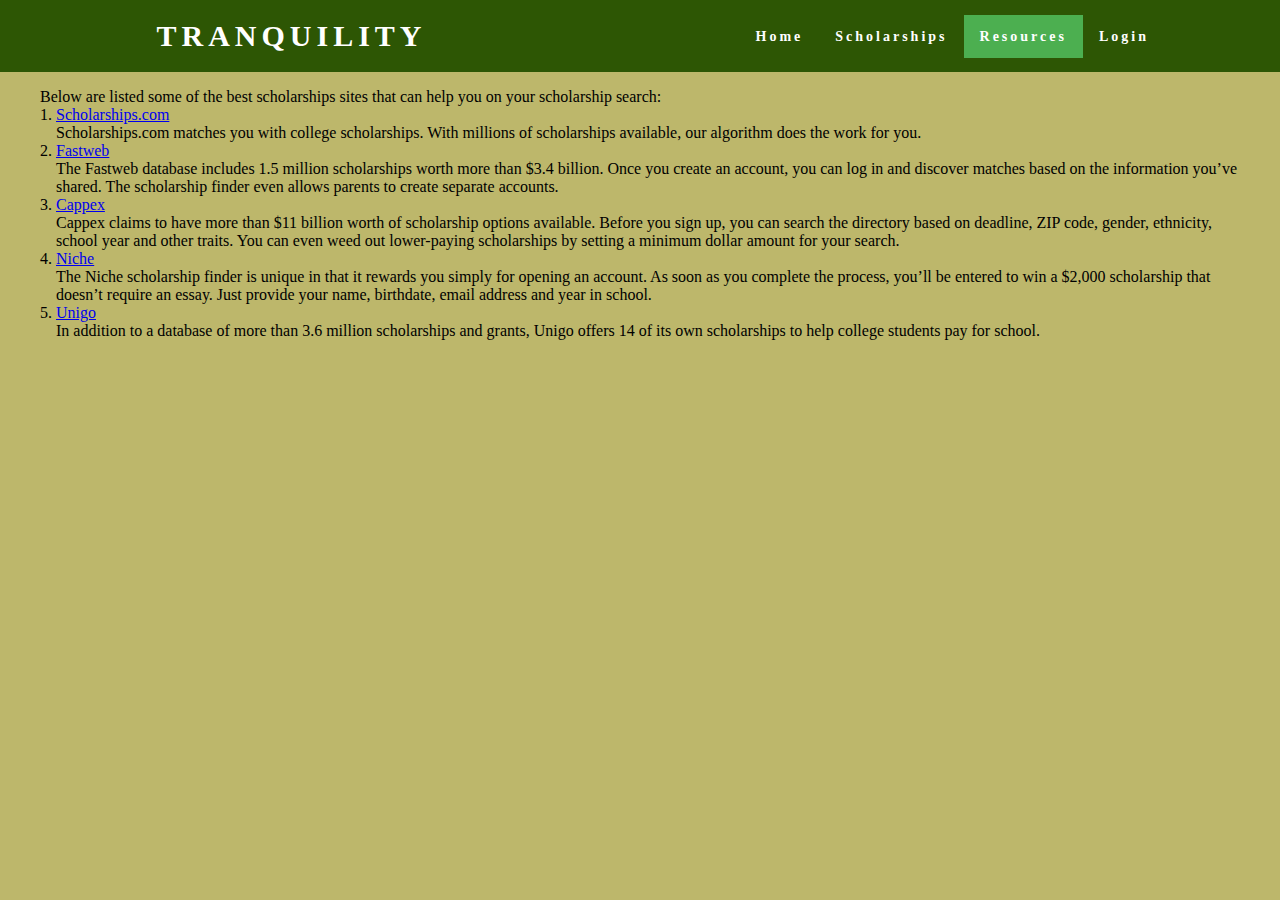
<file: Tranquaility/pages/contact.html>
<!DOCTYPE html>
<html>
    <head>
        <title>Contact</title>
        <link rel="stylesheet" href="../style.css"
    </head>

    <body>
        <nav>
            <div class="heading">
                <h4>Tranquility</h4>
            </div>
            <ul class="nav-links">
                <li><a href="../index.html">Home</a></li>
                <li><a href="about.html">Scholarships</a></li>
                <li><a class="active" href="contact.html">Resources</a></li>
                <li><a href="Login.html">Login</a></li>
            </ul>
        </nav>
        <div class="link">
<p>Below are listed some of the best scholarships sites that can help you on your scholarship search:</p>
<div class="ol">
<ol>
        <li><a href="https://www.scholarships.com/">Scholarships.com</a></li>
        <p>
            Scholarships.com matches you with college scholarships. With millions of scholarships available, our algorithm does the work for you.</p>
        <li><a href="https://www.fastweb.com/">Fastweb</a></li>
        <p>The Fastweb database includes 1.5 million scholarships worth more than $3.4 billion. Once you create an account, you can log in and discover matches based on the information you’ve shared. The scholarship finder even allows parents to create separate accounts.</p>
        <li><a href="https://www.cappex.com/">Cappex</a></li>
        <p>Cappex claims to have more than $11 billion worth of scholarship options available. Before you sign up, you can search the directory based on deadline, ZIP code, gender, ethnicity, school year and other traits. You can even weed out lower-paying scholarships by setting a minimum dollar amount for your search.</p>
        <li><a href="https://www.niche.com/colleges/scholarships/">Niche</a></li>
        <p>The Niche scholarship finder is unique in that it rewards you simply for opening an account. As soon as you complete the process, you’ll be entered to win a $2,000 scholarship that doesn’t require an essay. Just provide your name, birthdate, email address and year in school.</p>
        <li><a href="https://www.unigo.com/">Unigo</a></li>
        <p>In addition to a database of more than 3.6 million scholarships and grants, Unigo offers 14 of its own scholarships to help college students pay for school.</p>
    </ol>  
</div> 
</div>


    </body>
</file>
<file: Tranquaility/style.css>
*{
    margin:0px;
    padding: 0px;
    box-sizing: border-box;
}

.body-text{
    display: flex;
    font-family:"fantasy", sans-serif;
    align-items: center;
    justify-content: center;
    margin-top: 250px;
}
nav{display: flex;
    justify-content: space-around;
    align-items: center;
    min-height: 8vh;
    background-color:rgb(45, 86, 4);

}
.nav-links {
    display: flex;
    justify-content: space-around;
    width: 30%;
}
.nav-links li{
    list-style:none;
}
.heading{
    color:white;
    text-transform:uppercase;
    letter-spacing: 5px;
    font-size: 30px;
}
.nav-links a{
    color: white;
    text-decoration:none;
    letter-spacing: 3px;
    font-weight: bold;
    font-size: 14px;
    padding: 14px 16px;
}
.nav-links li a.hover:not(.active){
    background-color: lightseagreen;
}
.nav-links li a.active{
    background-color:#4caf50;
}
.paragraph1{
    padding-left: 15ch;
    padding-right: 15ch;
    padding-top: 5ch;
    padding-bottom: 5ch;
    font-family:fantasy;
    background-color:rgb(45, 86, 4);
    color: white;
}
.Scholarship{
    padding-left: 15ch;
    padding-right: 15ch;
    padding-top: 2ch;
}
.link{
    padding-left: 5ch;
    padding-right: 5ch;
    padding-top: 2ch;
}
.ol{
    padding-left: 2ch;
}
body{
    background-color:darkkhaki;
}
</file>
